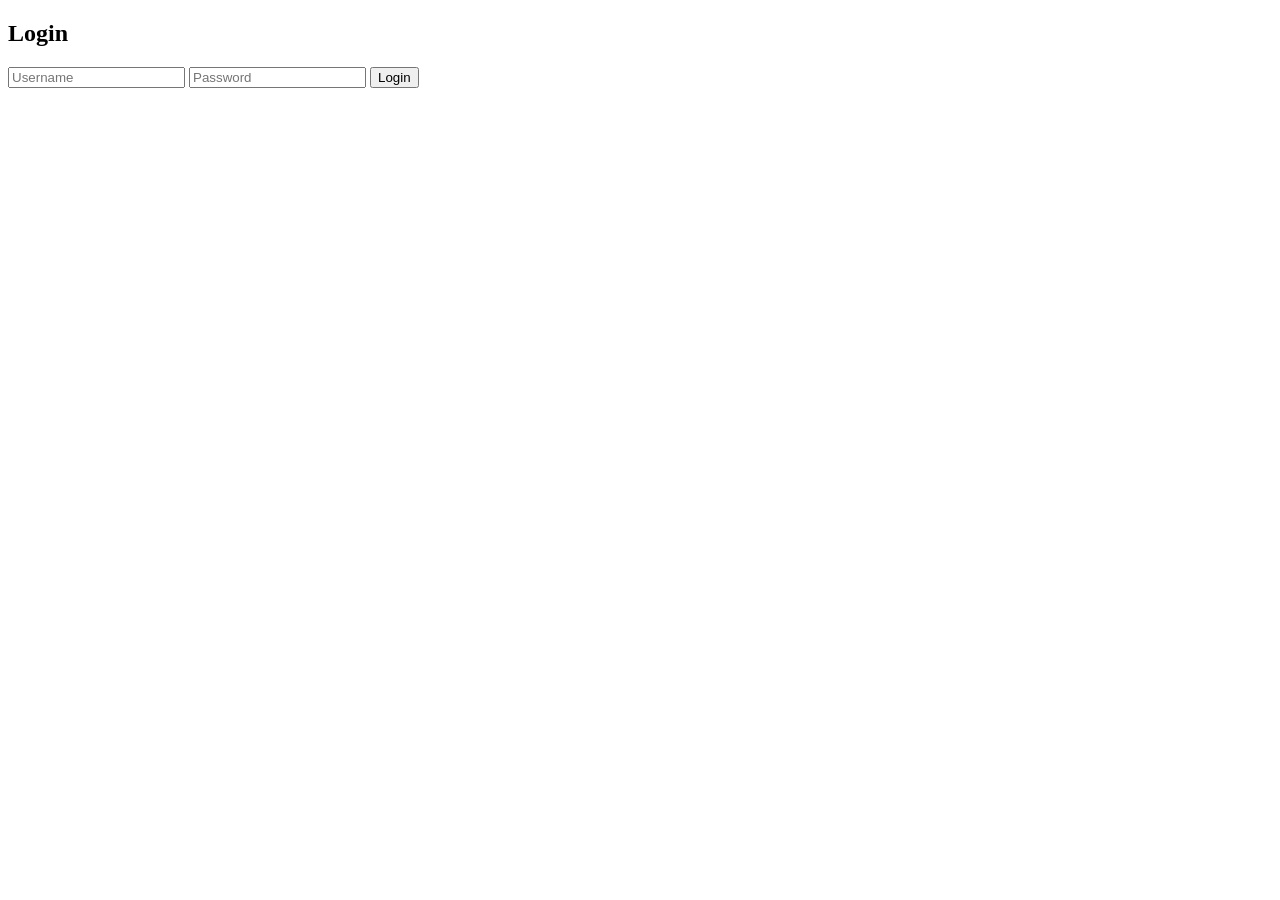
<file: index.html>
<!DOCTYPE html>
<html>
<head>
  <title>Login</title>
</head>
<body>

<h2>Login</h2>

<input type="text" id="username" placeholder="Username">
<input type="password" id="password" placeholder="Password">

<button onclick="login()">Login</button>

<script>
function login() {
  let user = document.getElementById("username").value;
  let pass = document.getElementById("password").value;

  if(user === "admin" && pass === "1234") {
    localStorage.setItem("user", user);
    window.location.href = "index.html";
  } else {
    alert("Invalid login");
  }
}
</script>

</body>
</html>
</file>
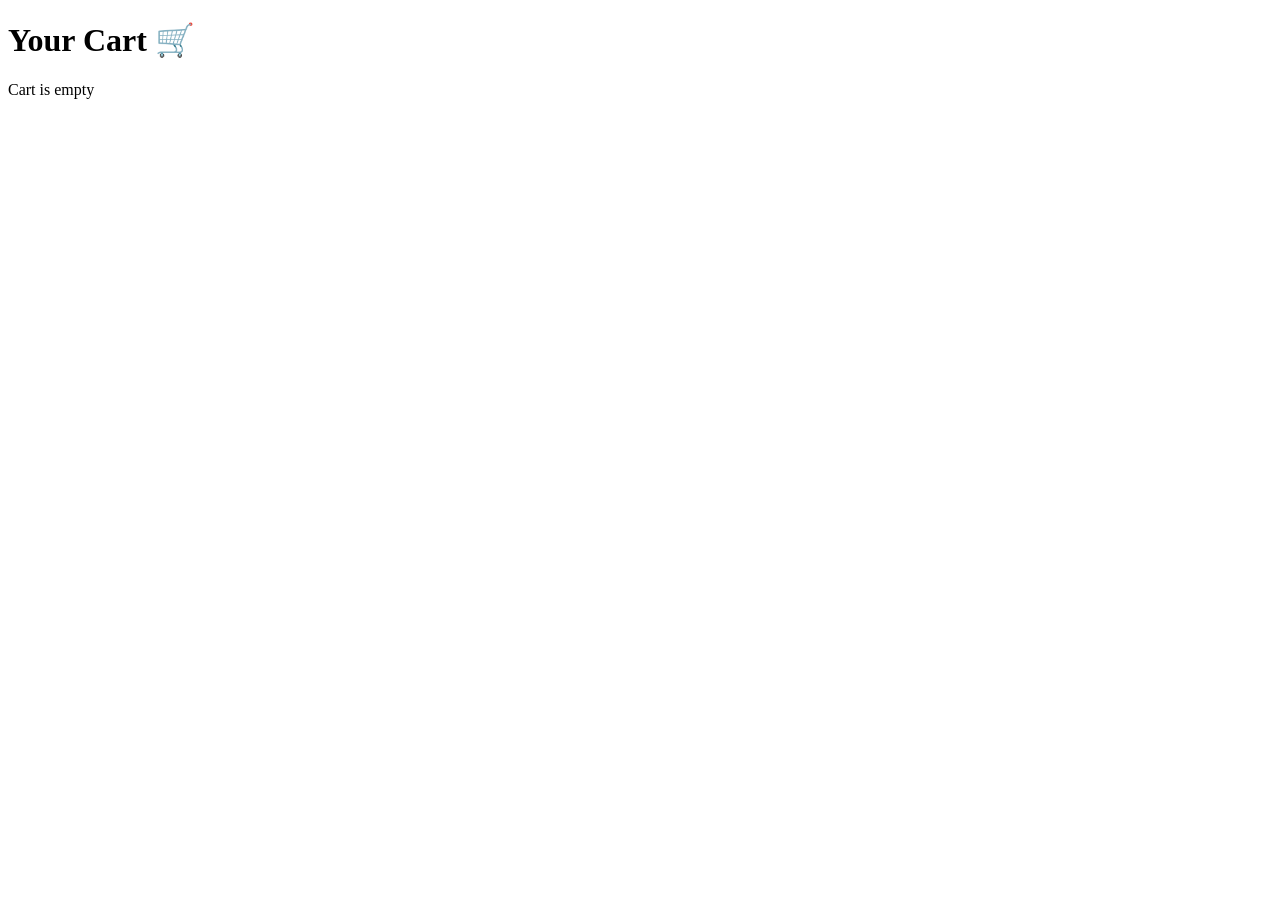
<file: cart.html>
<!DOCTYPE html>
<html>
<head>
  <title>Cart</title>
</head>
<body>

  <h1>Your Cart 🛒</h1>
  <div id="cartItems"></div>

  <h2 id="total"></h2>

  <script src="./js/cart.js"></script>

</body>
</html>
</file>
